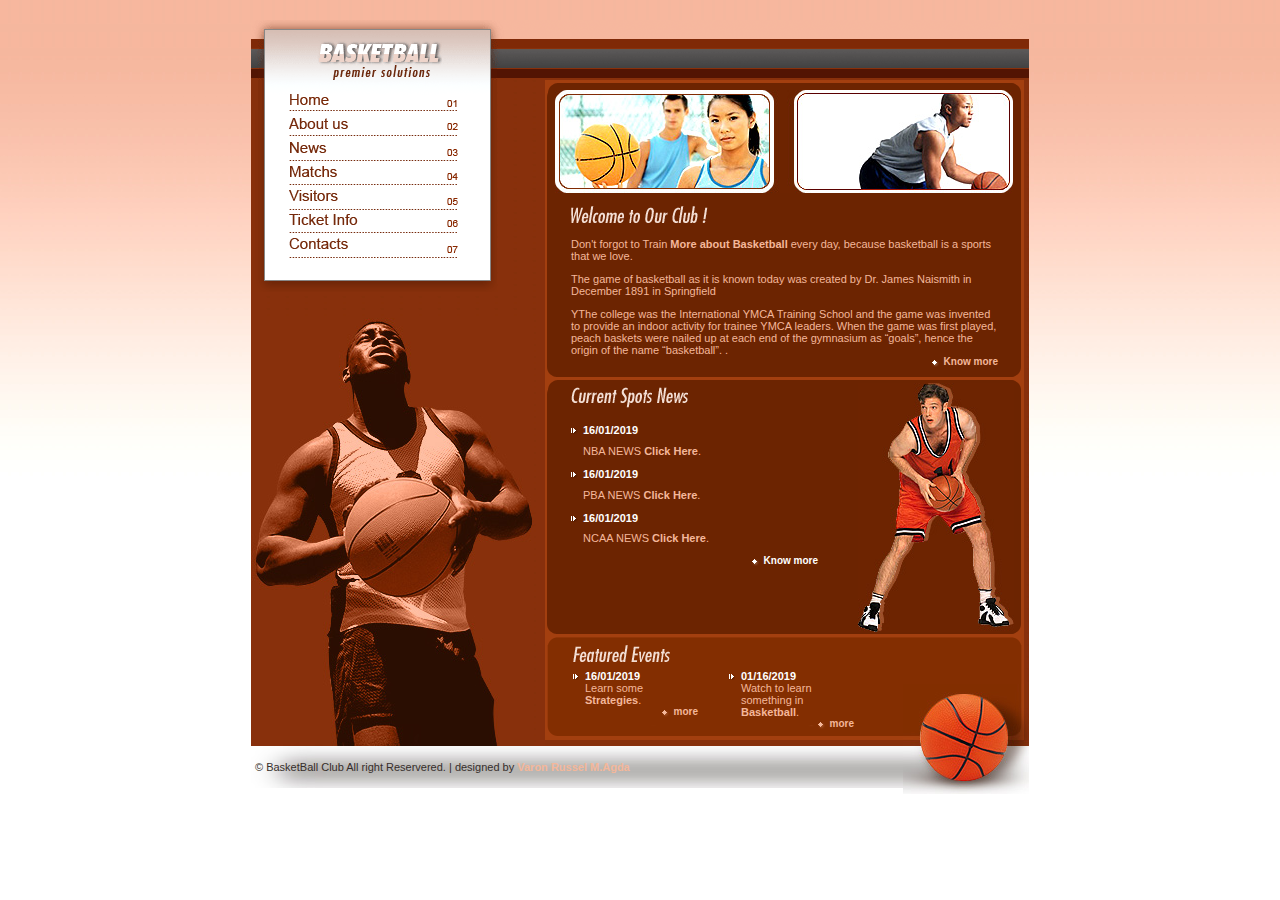
<file: basketball/index.html>
<!DOCTYPE html PUBLIC "-//W3C//DTD XHTML 1.0 Strict//EN" "http://www.w3.org/TR/xhtml1/DTD/xhtml1-strict.dtd">
<html xmlns="http://www.w3.org/1999/xhtml" xml:lang="en" lang="en">
<head>
<title>Basketball</title>
<link rel="stylesheet" href="style.css" type="text/css" charset="utf-8" />
<meta http-equiv="Content-Type" content="text/html; charset=utf-8"/>
</head>
<body>
<div id="wrapper">
  <div id="man">
    <h1><img src="images/logo.gif" width="778" height="60" alt="Logo"></h1>
    <div id="nav"> <a href="#"><img src="images/m1.gif" width="246" height="30" alt="M1"></a> <a href="#"><img src="images/m2.gif" width="246" height="25" alt="M2"></a> <a href="#"><img src="images/m3.gif" width="246" height="25" alt="M3"></a> <a href="#"><img src="images/m4.gif" width="246" height="24" alt="M4"></a> <a href="#"><img src="images/m5.gif" width="246" height="25" alt="M5"></a> <a href="#"><img src="images/m6.gif" width="246" height="23" alt="M6"></a> <a href="#"><img src="images/m7.gif" width="246" height="25" alt="M7"></a> <img src="images/m8.gif" width="246" height="35" alt="M8"> </div>
    <div id="body">
      <div class="drk" id="welcome">
        <div class="top">
          <div class="bot">
            <div class="picbar"><img src="images/pic_2.jpg" width="458" height="103" alt="Pic 2"></div>
            <div class="pad">
              <h2><img src="images/h_welcome_to_our_club.gif" width="137" height="17" alt="Welcome To Our Club" /></h2>
              <p>Don't forgot to Train <a href="#">More about Basketball</a> every day, because basketball is a sports that we love.
              <p>The game of basketball as it is known today was created by Dr. James Naismith in December 1891 in Springfield  </p>
              <p>YThe college was the International YMCA Training School and the game was invented to provide an indoor activity for trainee YMCA leaders. When the game was first played, peach baskets were nailed up at each end of the gymnasium as “goals”, hence the origin of the name “basketball”. .</p>
              <p class="more"><a href="#" class="diamond">Know more</a></p>
            </div>
          </div>
        </div>
      </div>
      <div class="drk" id="news">
        <div class="top">
          <div class="bot"> <img src="images/pic_3.jpg" width="156" height="249" alt="Pic 3" class="right" />
            <div class="pad">
              <h2><img src="images/h_current_sports_news.gif" width="117" height="21" alt="Current Sports News"></h2>
              <h3>16/01/2019</h3>
              <p>NBA NEWS <a href="http://www.nba.com/news">Click Here</a>.</p>
              <h3>16/01/2019</h3>
              <p>PBA NEWS <a href="https://sports.abs-cbn.com/pba">Click Here</a>.</p>
              <h3>16/01/2019</h3>
              <p>NCAA NEWS <a href="https://www.ncaa.com/">Click Here</a>.</p>
              <p class="more"><a href="#" class="diamond">Know more</a></p>
            </div>
            <div class="clear"></div>
          </div>
        </div>
      </div>
      <div class="lit" id="features">
        <div class="top">
          <div class="bot">
            <div class="pad">
              <h2><img src="images/h_featured_events.gif" width="97" height="17" alt="Featured Events"></h2>
              <div class="event">
                <h3>16/01/2019</h3>
                <p>Learn some <a href="https://www.basketballforcoaches.com/basketball-training/">Strategies</a>.</p>
                <p class="more"><a href="#" class="diamond">more</a></p>
              </div>
              <div class="event">
                <h3>01/16/2019</h3>
                <p>Watch to learn something in <a href="https://www.youtube.com/watch?v=v1i7-sljCTA">Basketball</a>.</p>
                <p class="more"><a href="#" class="diamond">more</a></p>
              </div>
            </div>
            <div class="clear"></div>
          </div>
        </div>
      </div>
    </div>
    <div class="clear"></div>
  </div>
</div>
<div id="foot">
  <div id="foot-left">
    <div id="foot-ball"></div>
&copy; BasketBall Club All right Reservered. | designed by <a href="Varon Russel M. Agda">Varon Russel M.Agda</a></div>
</div>
</body>
</html>
</file>
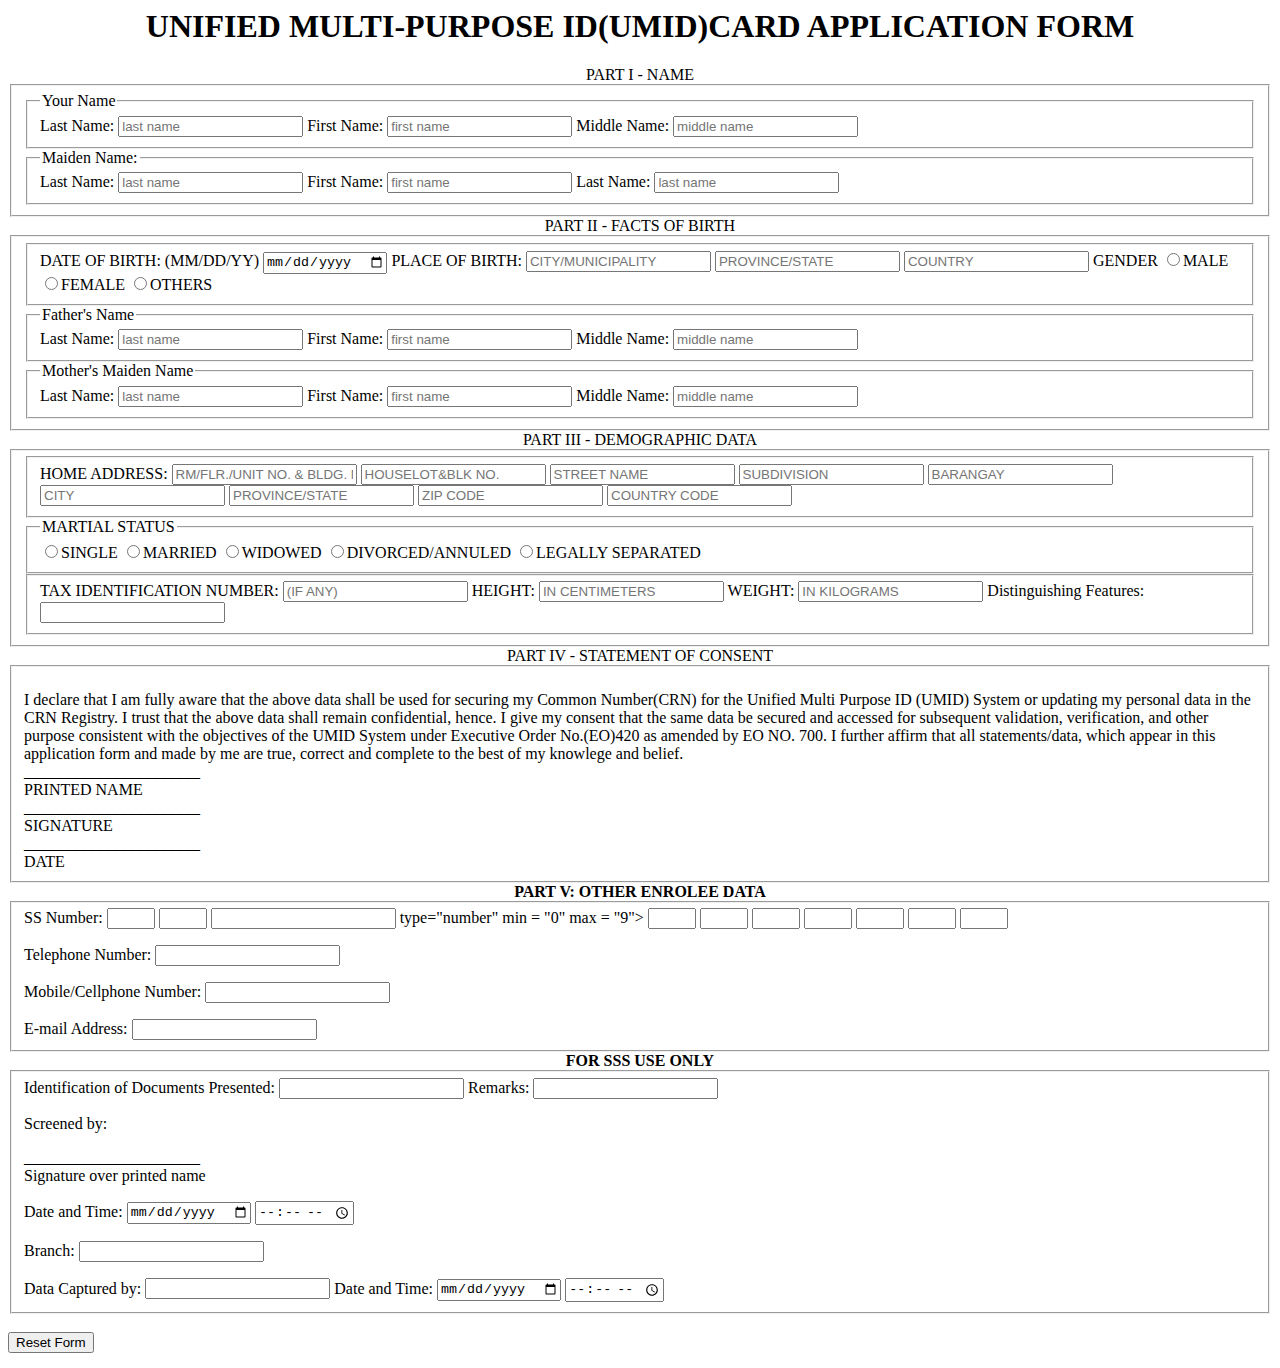
<file: form design Agda.html.html>
<html> <head> 	<title>SSS FORM</title> </head> <body> 			<h1><center>UNIFIED MULTI-PURPOSE ID(UMID)CARD APPLICATION FORM</center></h1> 	<form action="" method="get" name="frminfo"> <center>PART I - NAME</center> <fieldset> 	<fieldset> 		<legend>Your Name</legend> 		<label>Last Name:</label> 		<input type="text" name="intfirst" value="" 		placeholder="last name"> 		<label>First Name:</label> 		<input type="text" name="intfirst" 		placeholder="first name"> 		<label>	Middle Name:</label> 		<input type="text" name="intmiddle" placeholder="middle name"> 			 			 </fieldset> <fieldset> 		<legend>Maiden Name: </legend> 		 		<label>Last Name:</label> 		<input type="text" name="intlast" value="" 		placeholder="last name"> 		<label>First Name:</label> 		<input type="text" name="intfirst" 		placeholder="first name"> 		<label>Last Name:</label> 		<input type="text" name="intlast" 		placeholder="last name"> </fieldset> </fieldset> <center>PART II - FACTS OF BIRTH</center> <fieldset> <fieldset> <label> DATE OF BIRTH: (MM/DD/YY)</label> <input type="date" name="birthday" value=""> <label>PLACE OF BIRTH: </label> <input type="text" name="intcitymunicipality" value="" placeholder="CITY/MUNICIPALITY"> <input type="text" name="intprovincestate" value="" placeholder="PROVINCE/STATE"> <input type="text" name="intcountry" value="" placeholder="COUNTRY"> <label>GENDER</label> <input type="radio" name=btnMale value="male" >MALE <input type="radio" name=btnFemale value="female" >FEMALE <input type="radio" name=btnOthers value="Others" >OTHERS </fieldset> <fieldset> <legend>Father's Name</legend> <label>Last Name:</label> 		<input type="text" name="intfirst" value="" 		placeholder="last name"> 		<label>First Name:</label> 		<input type="text" name="intfirst" 		placeholder="first name"> 		<label>	Middle Name:</label> 		<input type="text" name="intmiddle" placeholder="middle name"> </fieldset> <fieldset> <legend>Mother's Maiden Name</legend> <label>Last Name:</label> 		<input type="text" name="intfirst" value="" 		placeholder="last name"> 		<label>First Name:</label> 		<input type="text" name="intfirst" 		placeholder="first name"> 		<label>	Middle Name:</label> 		<input type="text" name="intmiddle" placeholder="middle name"> </fieldset> </fieldset> <center>PART III - DEMOGRAPHIC DATA</center> <fieldset> <fieldset> 		<label>HOME ADDRESS:</label> 		<input type="text" name="inthomeaddress" 		placeholder="RM/FLR./UNIT NO. & BLDG. NAME"> 		<input type="text" name="inthouselot" 		placeholder="HOUSELOT&BLK NO."> 		<input type="text" name="intstreetname" 		placeholder="STREET NAME"> 		<input type="text" name="intsubd" 		placeholder="SUBDIVISION"> 		<input type="text" name="intbarangay" 		placeholder="BARANGAY"> 		<input type="text" name="intcity" 		placeholder="CITY"> 		<input type="text" name="intprovince" 		placeholder="PROVINCE/STATE"> 		<input type="text" name="intzip" 		placeholder="ZIP CODE"> 		<input type="text" name="intsccode" 		placeholder="COUNTRY CODE">		 		 </fieldset> <fieldset> 		<legend>MARTIAL STATUS</legend> 	<input type="radio" name=btnSingle value="single" >SINGLE <input type="radio" name=btnMarried value="married" >MARRIED <input type="radio" name=btnWidowed value="widowed" >WIDOWED 	<input type="radio" name=btnDivorced value="divorced" >DIVORCED/ANNULED 	<input type="radio" name=btnLegally value="legally separated" >LEGALLY SEPARATED </fieldset> <fieldset> 	<label>TAX IDENTIFICATION NUMBER:</label> 	<input type="text" name="inttax" 		placeholder="(IF ANY)"> 	<label>HEIGHT:</label> 	<input type="text" name="intheight" 	placeholder="IN CENTIMETERS"> 	<label>WEIGHT:</label> 	<input type="text" name="intweight" 	placeholder="IN KILOGRAMS"> 	<label>Distinguishing Features:</label> 	<input type="text" name="intfeatures" 		placeholder=""> 		 </fieldset> </fieldset> 	<center>PART IV - STATEMENT OF CONSENT</center> <fieldset> <br>	I declare that I am fully aware that the above data shall be used for securing my Common Number(CRN) for the Unified Multi Purpose ID (UMID) 			System or updating my personal data in the CRN Registry. I trust that the above data shall remain confidential, hence. I give my consent that 			the same data be secured and accessed for subsequent validation, verification, and other purpose consistent with the objectives of the UMID 			System under Executive Order No.(EO)420 as amended by EO NO. 700. I further affirm that all statements/data, which appear in this application 			form and made by me are true, correct and complete to the best of my knowlege and belief. </br>	 ______________________<br>								 PRINTED NAME<br> ______________________<br> SIGNATURE<br> ______________________<br> DATE<br> 			 			 </fieldset 	
<header><center><b>PART V: OTHER ENROLEE DATA</b></center></header> 		<fieldset> 		SS Number: <input type="number" min = "0" max = "9"> 				 <input type="number" min = "0" max = "9"> 				 <input> type="number" min = "0" max = "9"> 				 <input type="number" min = "0" max = "9"> 				 <input type="number" min = "0" max = "9"> 				 <input type="number" min = "0" max = "9"> 				 <input type="number" min = "0" max = "9"> 				 <input type="number" min = "0" max = "9"> 				 <input type="number" min = "0" max = "9"> 				 <input type="number" min = "0" max = "9"><br><p> </p> 		Telephone Number: <input type="number" min = "0"><br><p> </p> 		Mobile/Cellphone Number: <input type="number" min = "0"><br><p> </p> 		E-mail Address: <input type = "text"> 		</fieldset> 		<header><center><b>FOR SSS USE ONLY</b></center></header> 		<fieldset> 		Identification of Documents Presented: <input type= "text" name="documents"> 		Remarks: <input type= "text" name="remarks"><br> <p> </p> 		Screened by: 		<p>______________________<br> 		Signature over printed name<br><p> </p> 		Date and Time: <input type = "date"> <input type ="time"><p> </p> 		Branch: <input type= "text" name="remarks"><br><p> </p> 		Data Captured by: <input type="text"> 		Date and Time: <input type = "date"> <input type ="time"> 		</fieldset><br> 		<input type = "reset" value = "Reset Form" name = "submit">
</body>
</html>
</file>
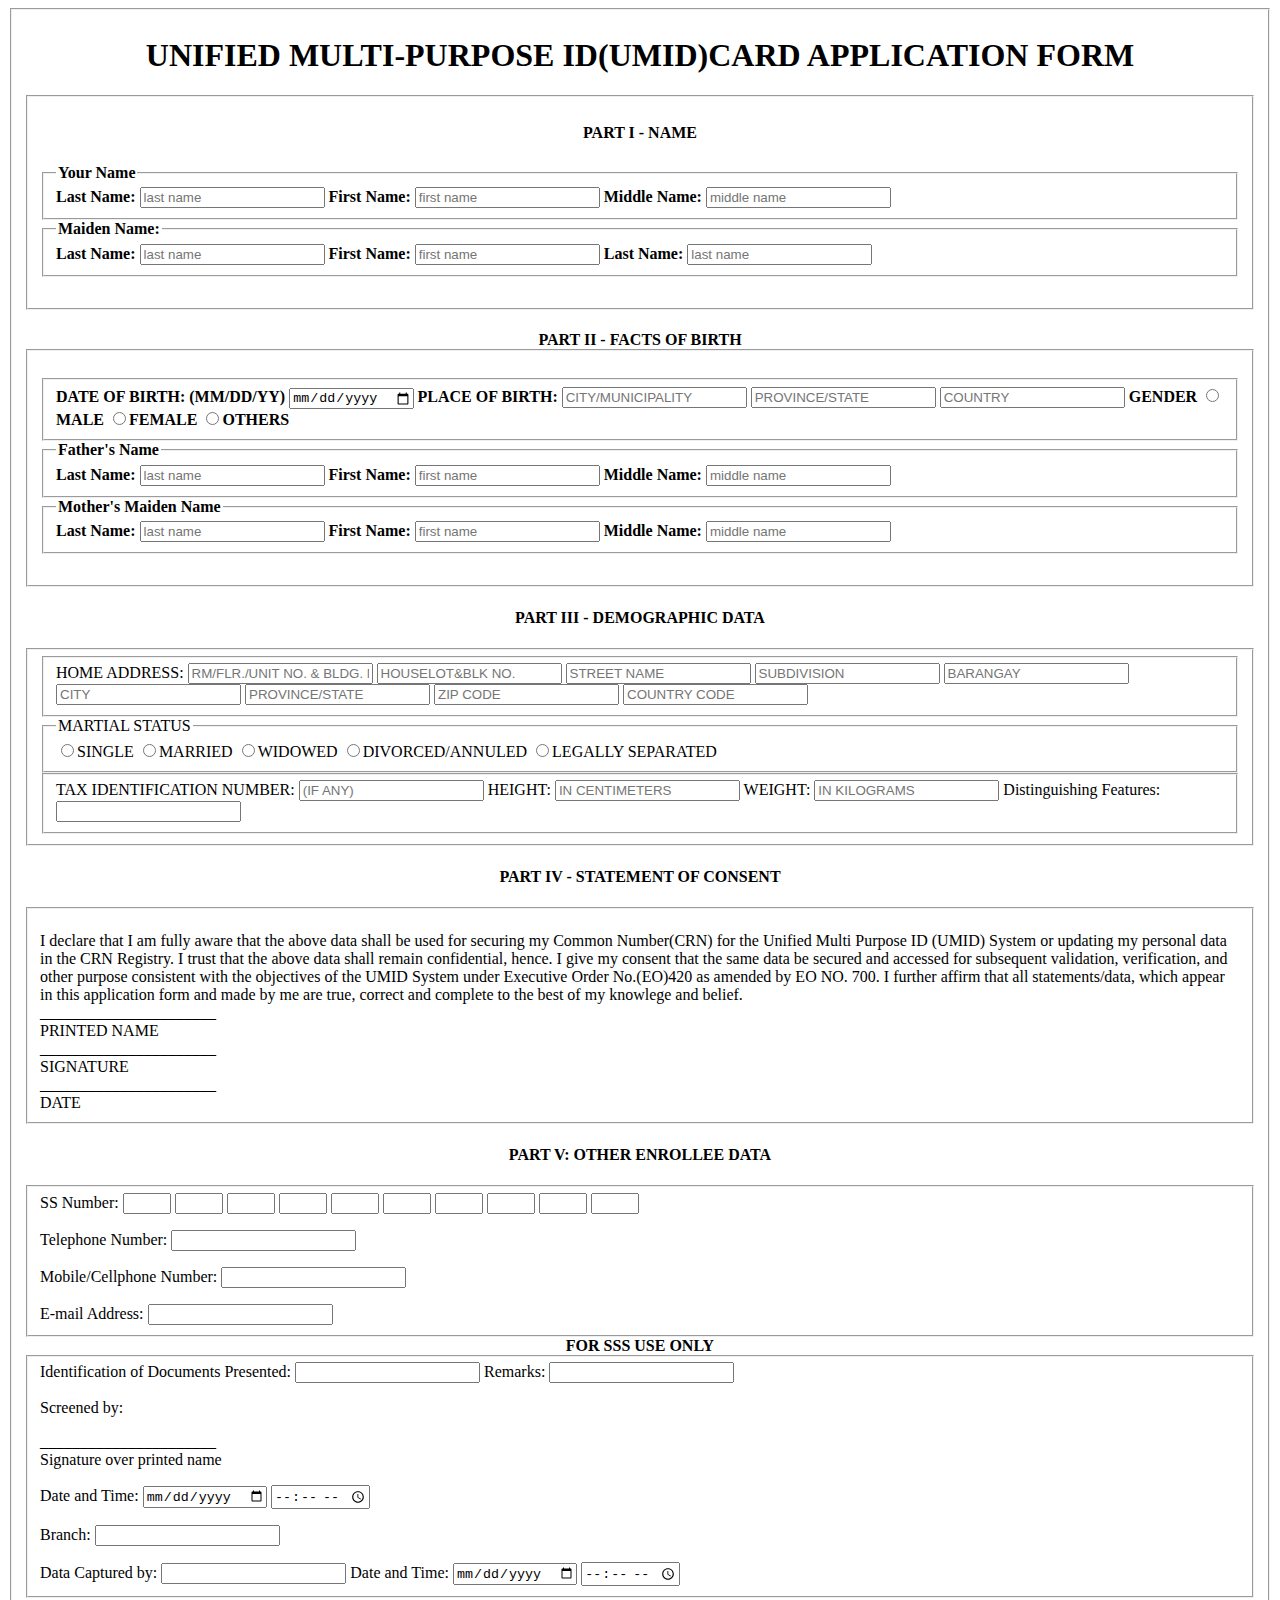
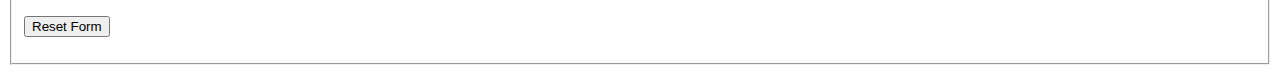
<file: formagda.html>
<html> 
<head> 	
<title>SSS FORM</title>
</head> 
<body> 			
<fieldset>
<h1><center>UNIFIED MULTI-PURPOSE ID(UMID)CARD APPLICATION FORM</center></h1> 	
<form action="" method="get" name="frminfo"> 
<fieldset>
<h4><center>PART I - NAME</center> <h4> 	
<fieldset> 		
<legend>Your Name</legend> 		
<label>Last Name:</label> 		
<input type="text" name="intfirst" value="" 		placeholder="last name"> 		
<label>First Name:</label> 		
<input type="text" name="intfirst" 		placeholder="first name"> 		
<label>	Middle Name:</label> 		
<input type="text" name="intmiddle" placeholder="middle name"> 			 			 
</fieldset> 
<fieldset> 		
<legend>Maiden Name: </legend> 		 		
<label>Last Name:</label> 		
<input type="text" name="intlast" value="" 		placeholder="last name"> 		
<label>First Name:</label> 		
<input type="text" name="intfirst" 		placeholder="first name"> 	
	<label>Last Name:</label> 		
	<input type="text" name="intlast" 		placeholder="last name">
	</fieldset>
	</fieldset> 
	<h4><center>PART II - FACTS OF BIRTH</center> <fieldset><h4>
	<fieldset> 
	<label> DATE OF BIRTH: (MM/DD/YY)</label> 
	<input type="date" name="birthday" value=""> 
	<label>PLACE OF BIRTH: </label> 
	<input type="text" name="intcitymunicipality" value="" placeholder="CITY/MUNICIPALITY"> 
	<input type="text" name="intprovincestate" value="" placeholder="PROVINCE/STATE"> 
	<input type="text" name="intcountry" value="" placeholder="COUNTRY"> 
	<label>GENDER</label> <input type="radio" name=btnMale value="male" >MALE 
	<input type="radio" name=btnFemale value="female" >FEMALE 
	<input type="radio" name=btnOthers value="Others" >OTHERS 
	</fieldset> 
	<fieldset> 
	<legend>Father's Name</legend> <label>Last Name:</label> 		
	<input type="text" name="intfirst" value="" 		placeholder="last name">
	<label>First Name:</label> 		
	<input type="text" name="intfirst" 		placeholder="first name"> 		
	<label>	Middle Name:</label> 		
	<input type="text" name="intmiddle" placeholder="middle name"> 
	</fieldset> 
	<fieldset> 
	<legend>Mother's Maiden Name</legend> 
	<label>Last Name:</label> 		
	<input type="text" name="intfirst" value="" 		placeholder="last name"> 		
	<label>First Name:</label> 		<input type="text" name="intfirst" 		placeholder="first name"> 		
	<label>	Middle Name:</label> 		<input type="text" name="intmiddle" placeholder="middle name"> 
	</fieldset>
	</fieldset> 
	<h4><center>PART III - DEMOGRAPHIC DATA</center></h4>
	<fieldset> 
	<fieldset> 		
	<label>HOME ADDRESS:</label> 		
	<input type="text" name="inthomeaddress" 		placeholder="RM/FLR./UNIT NO. & BLDG. NAME"> 		
	<input type="text" name="inthouselot" 		placeholder="HOUSELOT&BLK NO."> 		
	<input type="text" name="intstreetname" 		placeholder="STREET NAME"> 		
	<input type="text" name="intsubd" 		placeholder="SUBDIVISION"> 		
	<input type="text" name="intbarangay" 		placeholder="BARANGAY"> 		
	<input type="text" name="intcity" 		placeholder="CITY"> 		
	<input type="text" name="intprovince" 		placeholder="PROVINCE/STATE"> 		
	<input type="text" name="intzip" 		placeholder="ZIP CODE"> 		
	<input type="text" name="intsccode" 		placeholder="COUNTRY CODE">		 		 
	</fieldset> 
	<fieldset> 		
	<legend>MARTIAL STATUS</legend> 	
	<input type="radio" name=btnSingle value="single">SINGLE 
	<input type="radio" name=btnMarried value="married" >MARRIED 
	<input type="radio" name=btnWidowed value="widowed" >WIDOWED 	
	<input type="radio" name=btnDivorced value="divorced" >DIVORCED/ANNULED 	
	<input type="radio" name=btnLegally value="legally separated" >LEGALLY SEPARATED 
	</fieldset> 
	<fieldset> 	
	<label>TAX IDENTIFICATION NUMBER:</label> 	
	<input type="text" name="inttax" 		placeholder="(IF ANY)"> 	
	<label>HEIGHT:</label> 	<input type="text" name="intheight" 	placeholder="IN CENTIMETERS"> 	
	<label>WEIGHT:</label> 	<input type="text" name="intweight" 	placeholder="IN KILOGRAMS"> 	
	<label>Distinguishing Features:</label> 	<input type="text" name="intfeatures" 		placeholder=""> 		
	</fieldset> 
	</fieldset> 	
	<h4><center>PART IV - STATEMENT OF CONSENT</center></h4>
	<fieldset> 
	<br>	I declare that I am fully aware that the above data shall be used for securing my Common Number(CRN) for the Unified Multi Purpose ID (UMID) 			
	System or updating my personal data in the CRN Registry. I trust that the above data shall remain confidential, hence. I give my consent that 			
	the same data be secured and accessed for subsequent validation, verification, and other purpose consistent with the objectives of the UMID 			
	System under Executive Order No.(EO)420 as amended by EO NO. 700. I further affirm that all statements/data, which appear in this application 			
	form and made by me are true, correct and complete to the best of my knowlege and belief.
	</br>	 ______________________<br>								 
	PRINTED NAME<br> ______________________<br> 
	SIGNATURE<br> ______________________<br> DATE 			 			 
	</fieldset> 	
<header>
<h4><center><b>PART V: OTHER ENROLLEE DATA</b></center><h4>
</header> 		
<fieldset> 		
SS Number: <input type="number" min = "0" max = "9"> 				
 <input type="number" min = "0" max = "9"> 				
 <input type="number" min = "0" max = "9"> 				 
 <input type="number" min = "0" max = "9"> 				
 <input type="number" min = "0" max = "9"> 				 
 <input type="number" min = "0" max = "9"> 				 
 <input type="number" min = "0" max = "9"> 				
 <input type="number" min = "0" max = "9"> 				 
 <input type="number" min = "0" max = "9"> 				
 <input type="number" min = "0" max = "9"><br><p> </p>
 Telephone Number: <input type="number" min = "0"><br><p> </p> 		
 Mobile/Cellphone Number: <input type="number" min = "0"><br><p> </p> 		
 E-mail Address: <input type = "text"> 		
 </fieldset> 		
 <header>
 <center><b>FOR SSS USE ONLY</b></center>
 </header> 		
 <fieldset> 		
 Identification of Documents Presented: 
 <input type= "text" name="documents"> 		
 Remarks: 
 <input type= "text" name="remarks"><br> <p> </p> 		
 Screened by: 		<p>______________________<br> 		
 Signature over printed name<br><p> </p> 		
 Date and Time: 
 <input type = "date"> <input type ="time"><p> </p> 		
 Branch: 
 <input type= "text" name="remarks"><br><p> </p> 		
 Data Captured by:
 <input type="text"> 		
 Date and Time: 
 <input type = "date"> <input type ="time"> 		
 </fieldset><br> 		
 <input type = "reset" value = "Reset Form" name = "submit">
</body>
</html>
</file>
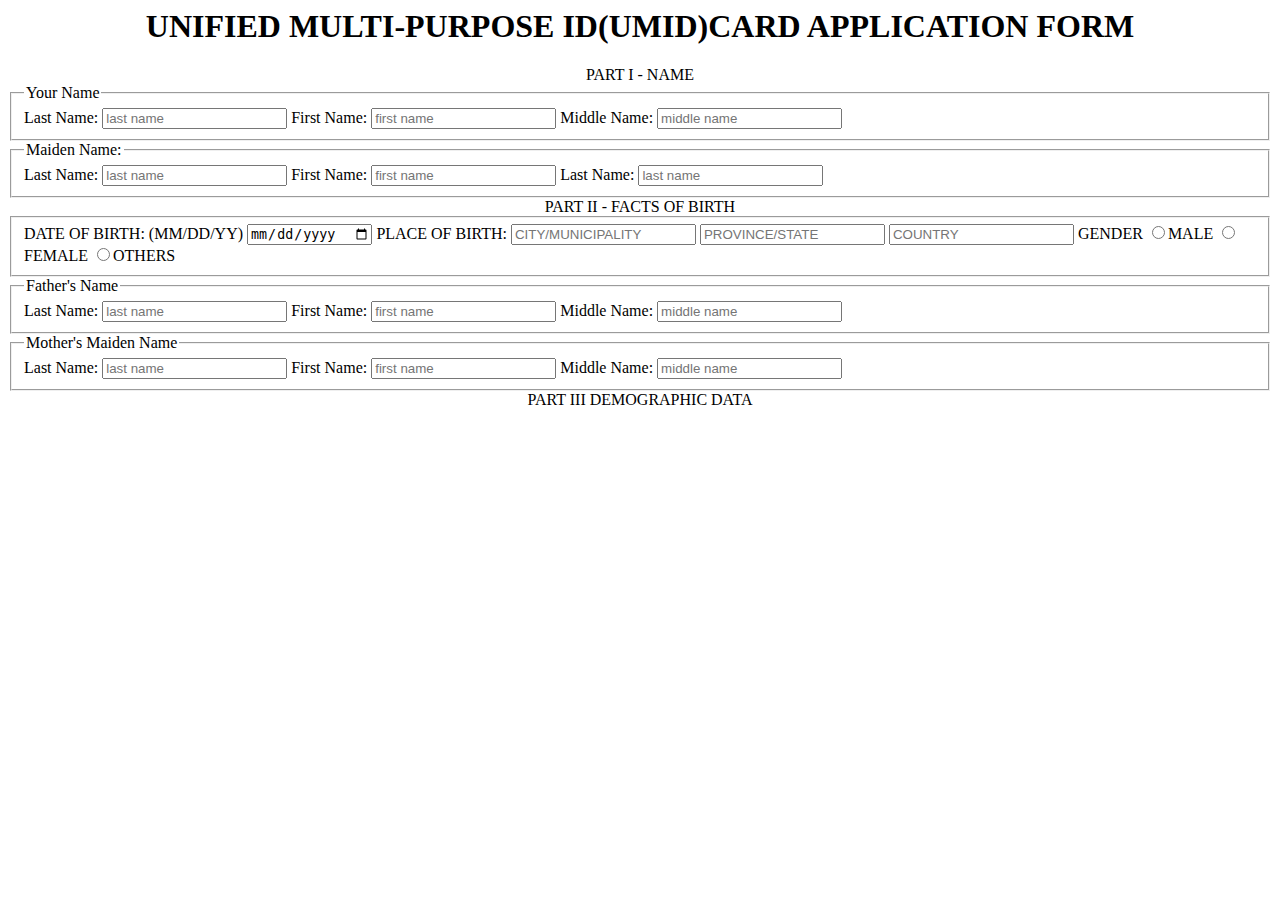
<file: form design/Form design Agda.html>
<html>
<head>
	<title>SSS FORM</title>
</head>
<body>
			<h1><center>UNIFIED MULTI-PURPOSE ID(UMID)CARD APPLICATION FORM</center></h1>
	<form action="" method="get" name="frminfo">
<center>PART I - NAME</center>
	<fieldset>


		<legend>Your Name</legend>
		<label>Last Name:</label>
		<input type="text" name="intfirst" value=""
		placeholder="last name">
		<label>First Name:</label>
		<input type="text" name="intfirst"
		placeholder="first name">
		<label>	Middle Name:</label>
		<input type="text" name="intmiddle"
               placeholder="middle name"> 
</fieldset>
<fieldset>
		<legend>Maiden Name: </legend>
		
		<label>Last Name:</label>
		<input type="text" name="intlast" value=""
		placeholder="last name">
		<label>First Name:</label>
		<input type="text" name="intfirst"
		placeholder="first name">
		<label>Last Name:</label>
		<input type="text" name="intlast"
		placeholder="last name">  
</fieldset>
    
    <center>PART II - FACTS OF BIRTH</center>
        
<fieldset>
    <label> DATE OF BIRTH: (MM/DD/YY)</label>
    <input type="date" name="birthday" value="">
    <label>PLACE OF BIRTH: </label>
    <input type="text" name="intcitymunicipality" value=""
    placeholder="CITY/MUNICIPALITY">
    <input type="text" name="intprovincestate" value=""
    placeholder="PROVINCE/STATE">
    <input type="text" name="intcountry" value=""
    placeholder="COUNTRY">
    <label>GENDER</label>
    <input type="radio" name=btnMale value="male" >MALE
    <input type="radio" name=btnFemale value="female" >FEMALE
    <input type="radio" name=btnOthers value="Others" >OTHERS
</fieldset>
<fieldset>
        <legend>Father's Name</legend>
    <label>Last Name:</label>
		<input type="text" name="intfirst" value=""
		placeholder="last name">
		<label>First Name:</label>
		<input type="text" name="intfirst"
		placeholder="first name">
		<label>	Middle Name:</label>
		<input type="text" name="intmiddle"
               placeholder="middle name">         
</fieldset>
<fieldset>
        <legend>Mother's Maiden Name</legend>
    <label>Last Name:</label>
		<input type="text" name="intfirst" value=""
		placeholder="last name">
		<label>First Name:</label>
		<input type="text" name="intfirst"
		placeholder="first name">
		<label>	Middle Name:</label>
		<input type="text" name="intmiddle"
               placeholder="middle name"> 
</fieldset> 
        <center>PART III DEMOGRAPHIC DATA</center>
	
</body>
</html>
</file>
<file: basketball/style.css>
html, body, ul, li, h1, h2, h3, h4 {
	margin: 0;
	padding: 0;
	list-style: none;
}
h1 img {
	display: block;
}
img {
	border: 0;
}
a {
	color: #F4B79A;
	font-weight: bold;
	text-decoration: none;
}
a:hover {
	color: #F8D9CA;
	text-decoration: underline;
}
.more {
	text-align: right;
	margin-top: 0;
	font-size: 10px;
}
.left {
	float: left;
}
.right {
	float: right;
}
.clear {
	clear: both;
}

body {
	background: white url(images/bg.jpg) repeat-x;
	font: 11px tahoma, verdana, sans-serif;
	color: #F4B79A;
	padding: 20px;
	text-align: center;
}
h3 {
	font-size: 11px;
}
#wrapper {
	text-align: left;
	margin: auto;
	width: 778px;
	background: url(images/body_bg.jpg);
}
#nav {
	float: left;
	width: 246px;
}
#nav img {
	display: block;
}
#body {
	float: right;
	width: 479px;
	padding-right: 5px;
}
.drk {
	background: left url(images/drk_bg.gif) repeat-y;
}
.drk .top {
	background: top left url(images/drk_top.gif) no-repeat;
}
.drk .bot {
	background: bottom left url(images/drk_top-17.gif) no-repeat;
	padding: 10px;
}
.lit {
	background: left url(images/lit_bg.gif) repeat-y;
}
.lit .top {
	background: top left url(images/lit_top.gif) no-repeat;
}
.lit .bot {
	background: bottom left url(images/lit_bot.gif) no-repeat;
}
.pad {
	padding: 11px 16px;
}
.diamond {
	padding-left: 12px;
	background: 0px 4px url(images/bullet_drk_diamond.gif) no-repeat;
}
.lit .diamond {
	background: 0px 4px url(images/bullet_lit_diamond.gif) no-repeat;	
}
h3 {
	color: #fff;
}
#welcome p {
	margin-bottom: 0;
}
#welcome .more {
	margin: 0;
	padding: 0;
}
#welcome .pad {
	padding-bottom: 0px;
}
#news .more {
	margin-bottom: 0;
}
#news .more a {
	color: #fff;
}
#news .right {
	margin-top: -4px;
	margin-bottom: 0;
	position: relative;
}
#news .pad {
	margin-right: 180px;
	padding-top: 0px;
	padding-bottom: 0;
	margin-bottom: 0;
}
#news .bot {
	position: relative;
	padding-bottom: 2px;
}
#news h2 {
	padding-bottom: 12px;
}
#news h3 {
	padding-bottom: 0px;
	margin-bottom: 0;
}
#news p {
	padding-left: 12px;
	padding-top: 0;
	margin: 0.8em 0 1em 0;
	position: relative;
}
.drk h3 {
	padding-left: 12px;
	background: 0px 4px url(images/bullet_drk_arr.gif) no-repeat;
}
.lit h3 {
	padding-left: 12px;
	background: 0px 4px url(images/bullet_lit_arr.gif) no-repeat;
}
.event {
	float: left;
	width: 125px;
	margin-top: 4px;
	margin-right: 31px;
	padding-bottom: 3px;
}
.event h3 {
	margin-bottom: 0;
}
.event .more {
	padding-bottom: 8px;
}
#features h3 {
	margin-bottom: 0;
}
#features p {
	margin-top: 0;
	margin-bottom: 0;
	padding-left: 12px;
}
#features .more {
	margin-top: 0;
	margin-bottom: 5px;
}
#features .pad {
	padding-left: 28px;
}
#foot {
	background: url(images/foot_bg.jpg) repeat-x;
	color: #362E2B;
	width: 778px;
	text-align: left;
	margin: auto;
	text-indent: 4px;
	position: relative;
}
#foot-left {
	background: top left url(images/foot_left.jpg) no-repeat;
	padding: 15px 0;
}
#foot-ball {
	background: top left url(images/foot_right.jpg) no-repeat;
	position: absolute;
	left: 652px;
	top: -62px;
	width: 126px;
	height: 110px;
}
#man {
	background: bottom left url(images/pic_1.jpg) no-repeat;
	padding-bottom: 1px;
}
</file>
